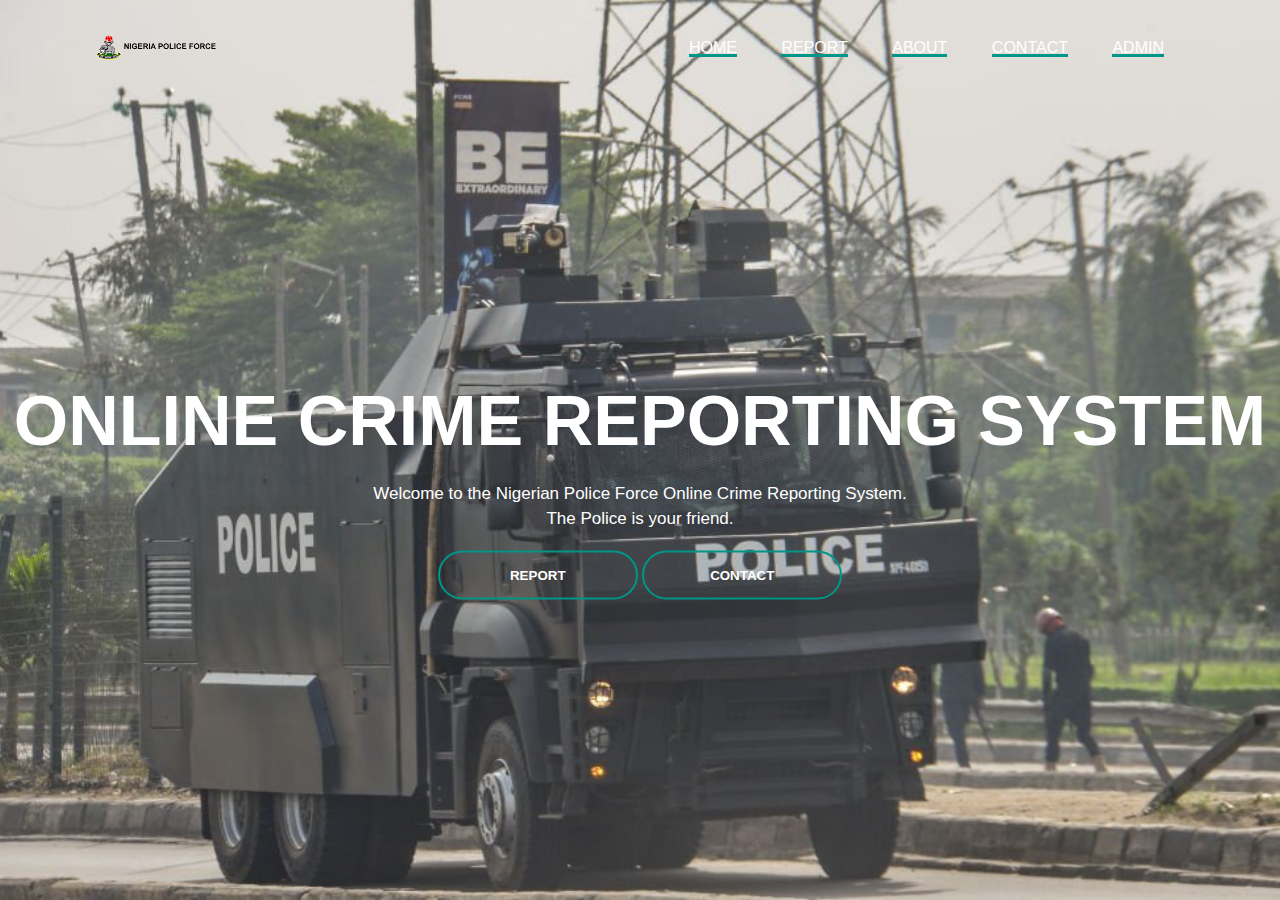
<file: index.html>
<!DOCTYPE html>
<html>
 <head>
 	 <meta charset="UTF-8">
    <meta http-equiv="X-UA-Compatible" content="IE=edge">
    <meta name="viewport" content="width=device-width, initial-scale=1.0">
  <title>Online Crime Reporting Syestem</title>
  <link rel="stylesheet" href="style.css">
 </head>
 <body>
 	<div class="banner">
 		<div class="navbar">
 			<img src="logo.png" class="logo">
 			<ul>
 				<li><a href="#">Home</a></li>
 				<li><a href="report.html">Report</a></li>
 				<li><a href="#">About</a></li>
 				<li><a href="#">Contact</a></li>
 				<li><a href="#">Admin</a></li>

 			</ul>
 		
 	</div>
 	<div>
 		<div class="content">
 		<h1>ONLINE CRIME REPORTING SYSTEM</h1>
 		<p>Welcome to the Nigerian Police Force Online Crime Reporting System.</br>The Police is your friend. </p>
 		<div>
 		 <button type="button"><span></span>REPORT</button>
 		 <button type="button"><span></span>CONTACT</button>
 	    </div>
 	</div>
 	
</div>
</div>
</body>
</file>
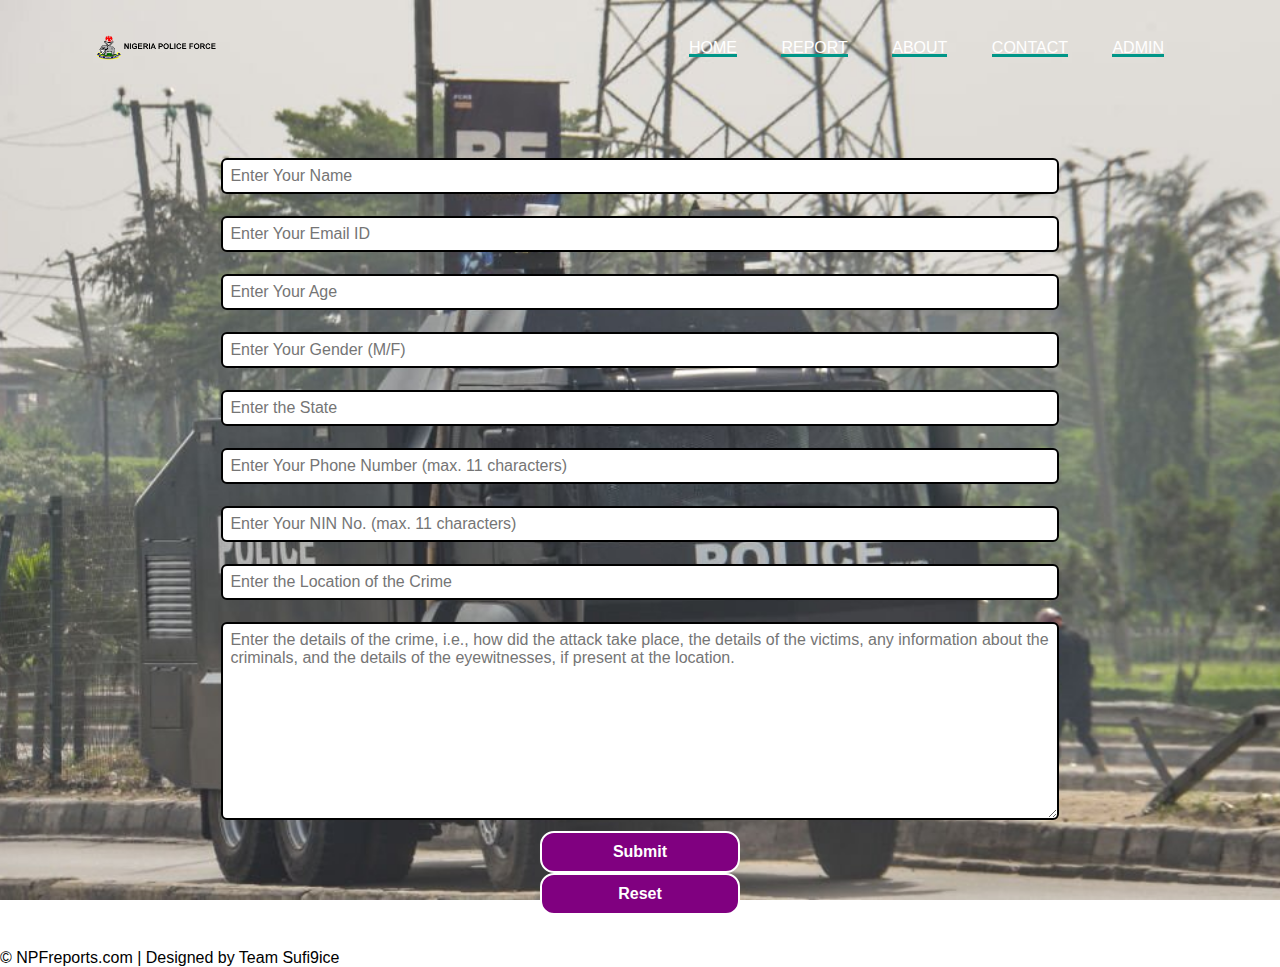
<file: report.html>
<!DOCTYPE html>
<html>
<head>
	 <meta charset="UTF-8">
    <meta http-equiv="X-UA-Compatible" content="IE=edge">
    <meta name="viewport" content="width=device-width, initial-scale=1.0">
	<title>REPORT A CRIME</title>

	 <link rel="stylesheet" href="style.css">
</head>
<body>
 	<div class="banner">
 		<div class="navbar">
 			<img src="logo.png" class="logo">
 			<ul>
 				<li><a href="index.html">Home</a></li>
 				<li><a href="#">Report</a></li>
 				<li><a href="#">About</a></li>
 				<li><a href="#">Contact</a></li>
 				<li><a href="#">Admin</a></li>

 			</ul>
 		
 	</div>
 	<div class="container">
			<span class="heading"> <h1>Report A Crime </h1> </span>
    
			<br>

			<form action="index.php" method="POST">
			
				<input type="text" name="name" id="name" placeholder="Enter Your Name" required>
				<input type="email" name="email" id="email" placeholder="Enter Your Email ID" required>
				<input type="number" name="age" id="age" placeholder="Enter Your Age" required>
				<input type="text" name="gender" id="gender" placeholder="Enter Your Gender (M/F)" required>
				<input type="text" name="location" id="location" placeholder="Enter the State" required>
				<input type="phone" name="phone" id="phone" placeholder="Enter Your Phone Number (max. 11 characters)" required>
				<input type="nin" name="nin" id="nin" placeholder="Enter Your NIN No. (max. 11 characters)" required>
				<input type="place" name="place" id="place" placeholder="Enter the Location of the Crime" required>
				<textarea name="desc" id="desc" cols="30" rows="10" placeholder="Enter the details of the crime, i.e., how did the attack take place, the details of the victims, any information about the criminals, and the details of the eyewitnesses, if present at the location. " required></textarea>
				<button class="btn">Submit </button>
				<button class="btn">Reset </button>
			</form>
		
		</div>
			<div class="footer">
			<div class="footer-content">
				<div class="footer-content about"> 
				
				</div>
				<div class="footer-content developers"> 
				
				</div>
				<div class="footer-content contact-form"> 
				
				</div>
			</div>
			<div class="footer-bottom">
				&copy; NPFreports.com | Designed by Team Sufi9ice
			</div>
		</div>
		
	</div>
</body>
</html>
</file>
<file: style.css>
*{
	margin: 0;
	padding: 0;
	font-family: sans-serif;
}
.banner{
	width: 100%;
    height: 100vh;
    background-image: url(background.jpg);background-size: cover; background-position: center;
}
.navbar{
	width: 85%;
	margin: auto;
	padding: 35px 0;
    display: flex;
    align-items: center;
    justify-content: space-between;
}
.logo{
	width: 120px;
	cursor: pointer;
}
.navbar ul li{
	list-style: none;
	display: inline-block;
	margin: 0 20px;
	position: relative;
}
.navbar ul li a{
	text-decoration: none;
	color: #fff;
	text-transform: uppercase;
}
.navbar ul li::after{
content: '';
height: 3px;
width: 100%;
background: #009688;
position: absolute;
left: 0;
bottom: 0;
transition: 0.5s;
}
.navbar:hover::after{
	width: 100%;
}
.content{
	width: 100%;
	position: absolute;
	top: 50%;
	transform: translateY(-50%);
	text-align: center;
	color: #fff;
}
.content h1{
	font-size: 70px;
	margin-top: 80px;
}
.content p{
	margin: 20px auto;
	font-weight: 100;
	line-height: 25px
}
button{
	width: 200px;
	padding: 15px 0;
	text-align: center;#
	margin: 20px 10px;
	border-radius: 25px;
	font-weight: bold;
	border: 2px solid #009688;
	background: transparent;
	color: #fff;
	cursor: pointer;
	position: relative;
	overflow: hidden;
}
span{
	background: #009688;
	height: 100%;
	width: 0;
	border-radius: 25px;
	position: absolute;
	left: 0;
	bottom: 0;
	z-index: -1;
	transition: 0.5s;
}
button:hover span{
	width: 100%;

}
button:hover{
	border: none;
}

	.container{
			max-width: 80%;
			padding: 34px;
			margin: auto;
		}
		.container h1, p{
			text-align: center;
		}
		p{
			font-size: 17px;
		}

		input, textarea{
			border: 2px solid black;
			border-radius: 6px;
			outline: none;
			width: 80%;
			margin: 11px 0px;
			padding: 7px;
			font-size: 16px;
		}

		form{
			display: flex;
			align-items: center;
			justify-content: center;
			flex-direction: column;
		}
		.btn{
			color:white;
			background:purple;
			padding: 10px;
			font-size: 16px;
			border: 2px solid white;
			border-radius: 14px;
			cursor: pointer;
		}
		.submitmsg{
			font-size: 25px;
			color: rgb(25, 102, 25);
		}
</file>
